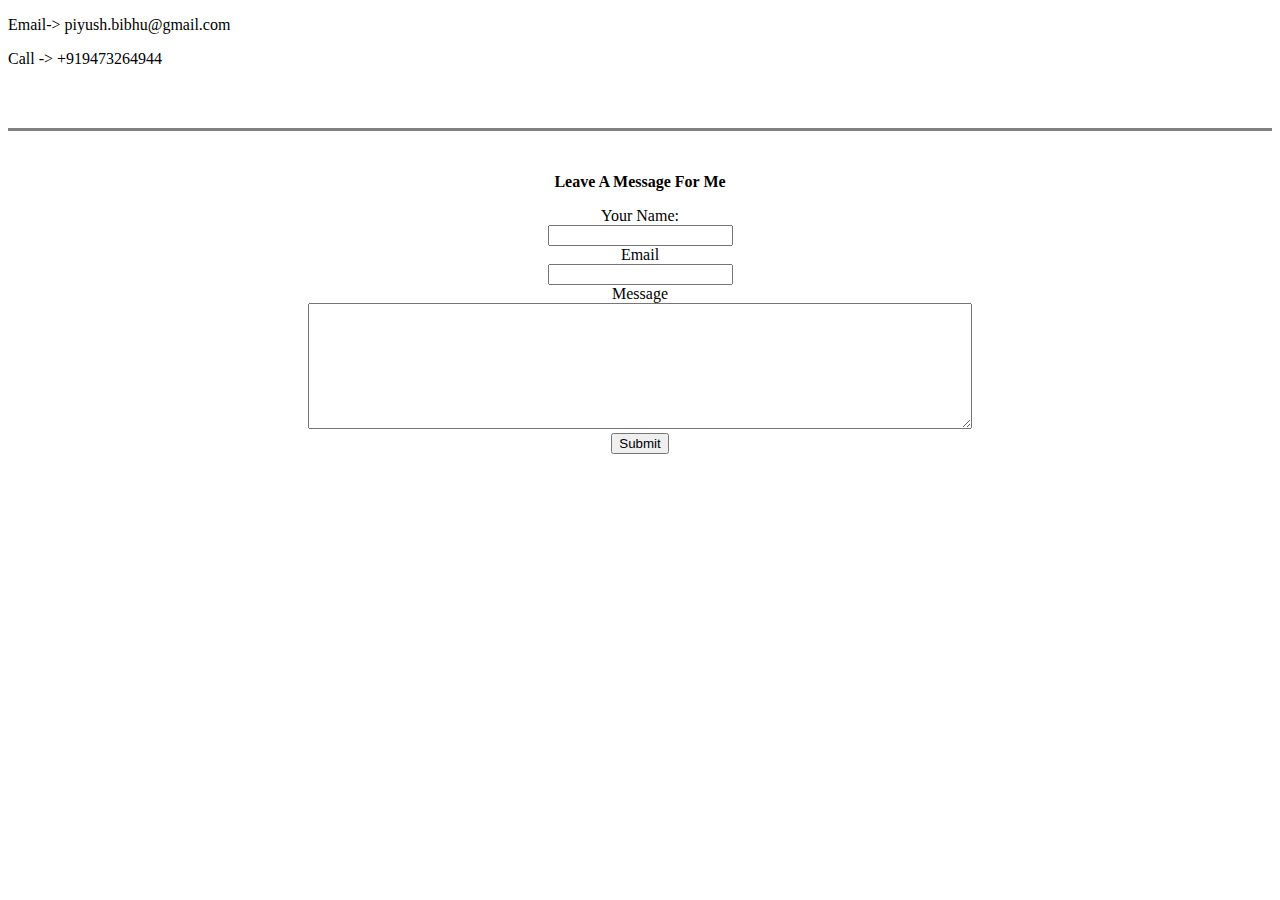
<file: contact.html>
<!DOCTYPE html>
<html lang="en" dir="ltr">
  <head>
    <meta charset="utf-8">
    <title>Contact Info</title>
  </head>
  <body>
    <p>Email-> piyush.bibhu@gmail.com</p>
    <p>Call -> +919473264944</p>
    <br>
    <br>
    <hr size="3", noshade>
    <br>
    <center>
    <p><strong>Leave A Message For Me</strong></p>
    <form class="" action="index.html" method="post">
      <label for="">Your Name: </label>
      <br>
      <input type="text" name="" value="">
      <br>
      <label for="">Email</label>
      <br>
      <input type="text" name="" value="">
      <br>
      <label for="">Message</label>
      <br>
      <textarea name="name" rows="8" cols="80"></textarea>
      <br>
      <input type="submit" name="">
    </form>
  </center>
  </body>
</html>
</file>
